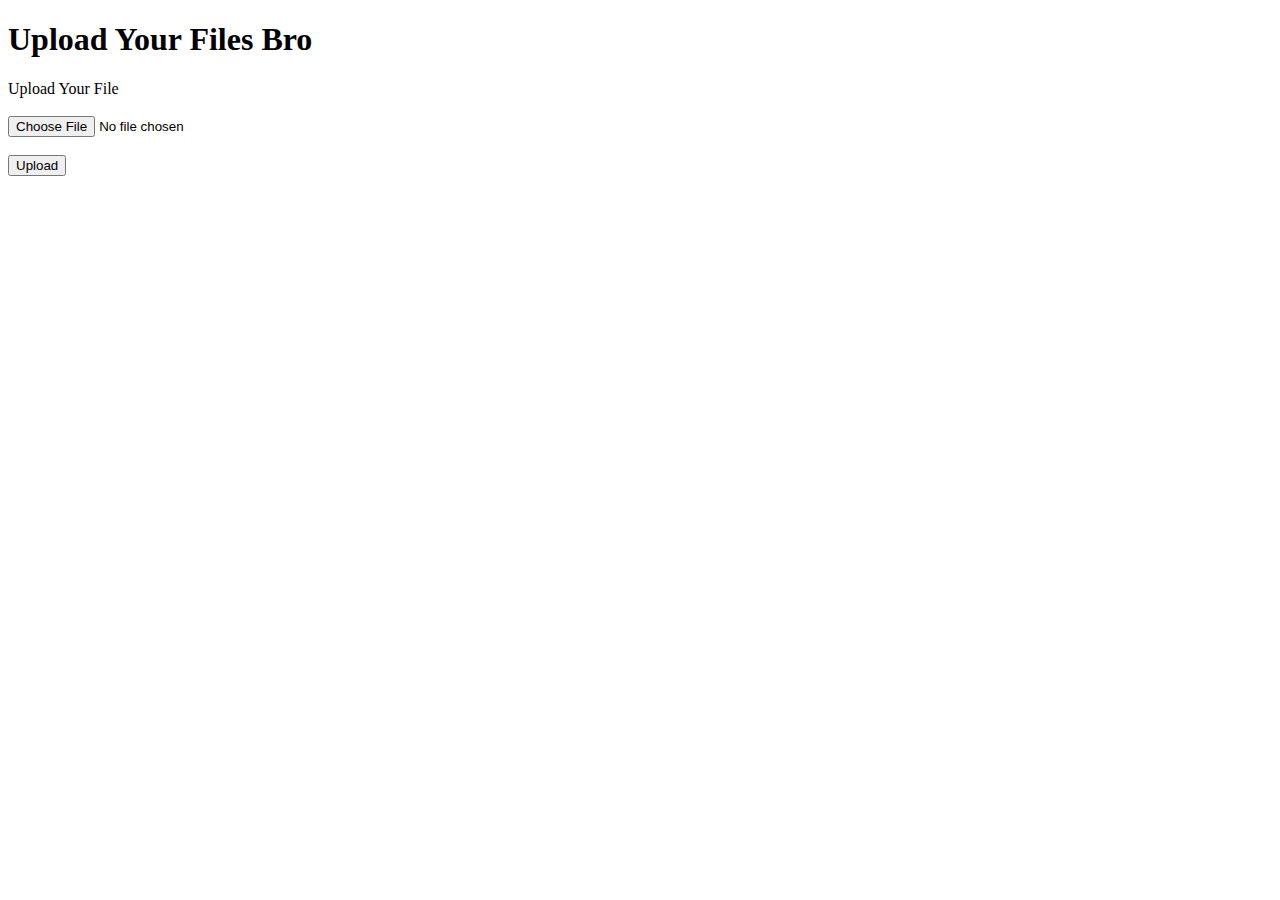
<file: src/asltutor/templates/upload.html>
<!DOCTYPE html>
<html lang="en">
<head>
    <meta charset="UTF-8">
    <title></title>
</head>
<body>

    <h1>Upload Your Files Bro</h1>

    <form action="/v1" method="POST" enctype="multipart/form-data">

        <label for="user_file">Upload Your File</label>
        <br></br>
        <input type="file" name="user_file">
        <br></br>
        <button type="submit">Upload</button>

    </form>

</body>

</html>
</file>
